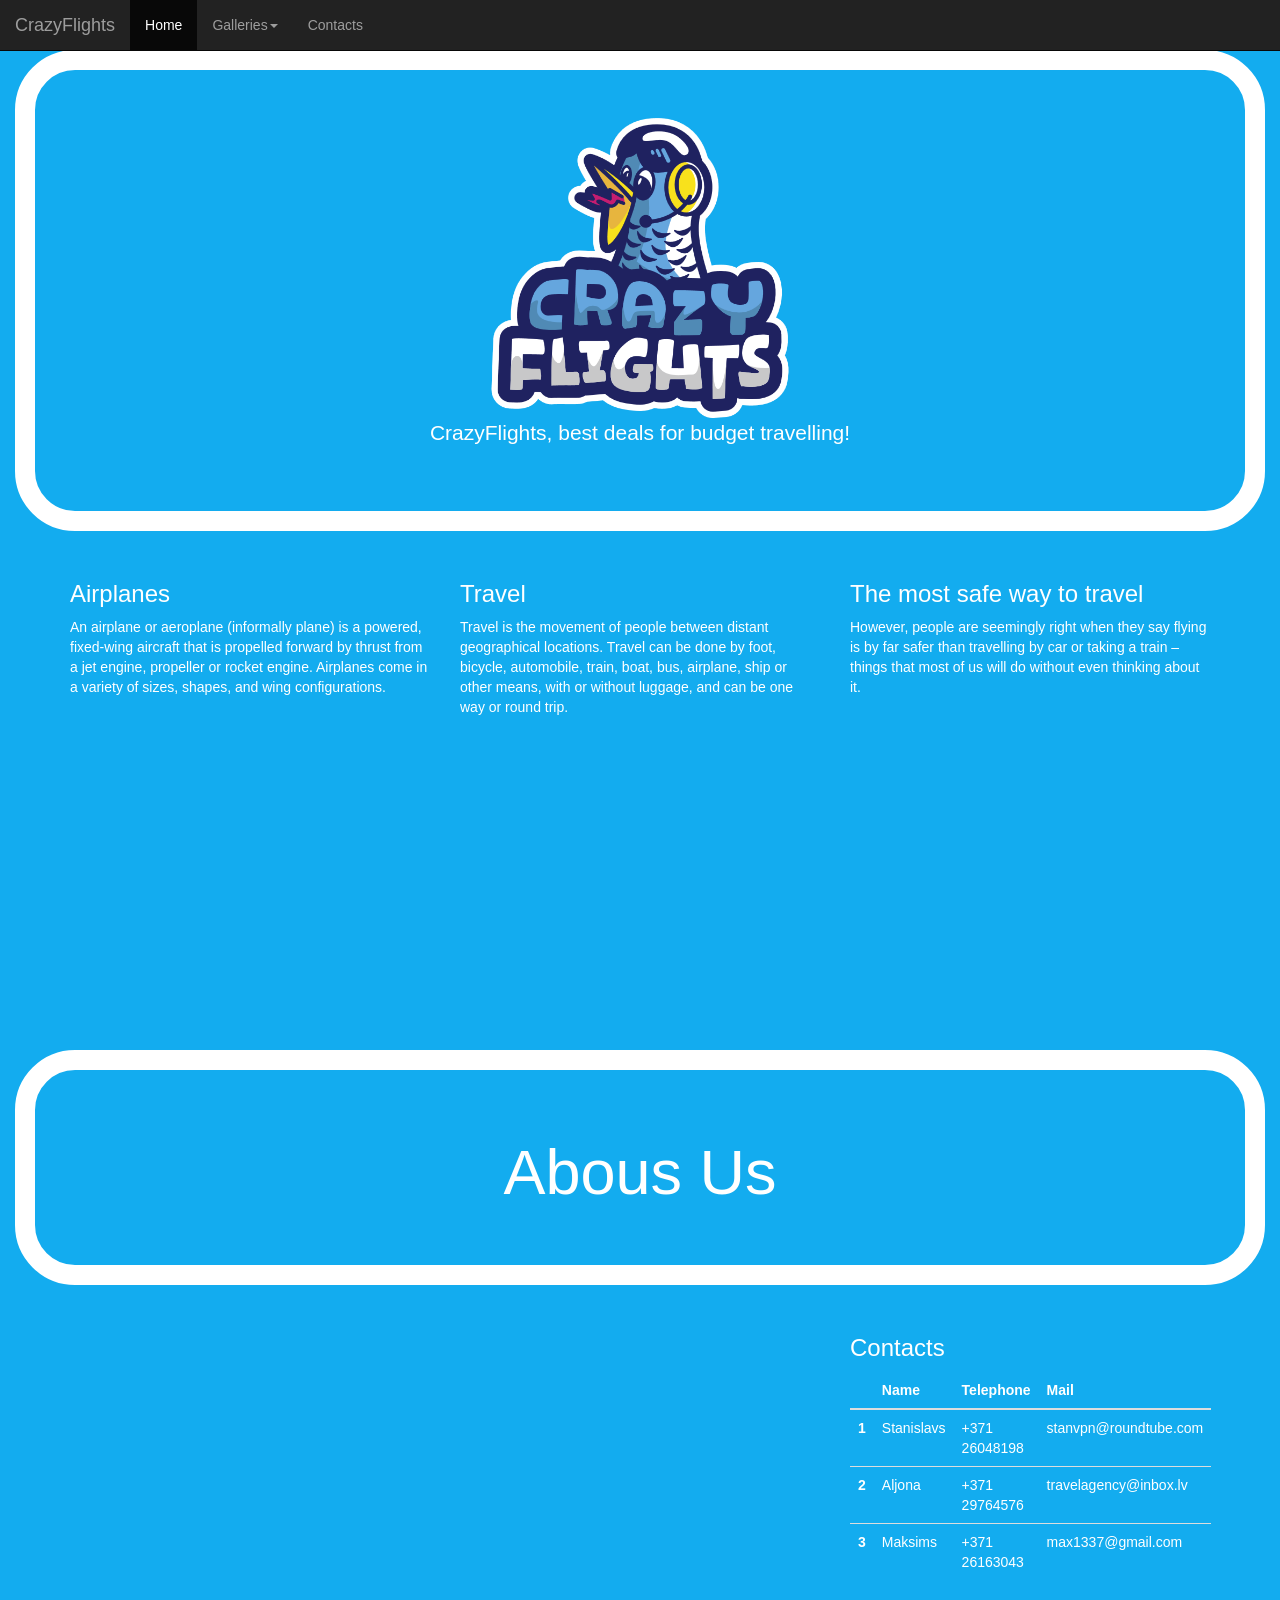
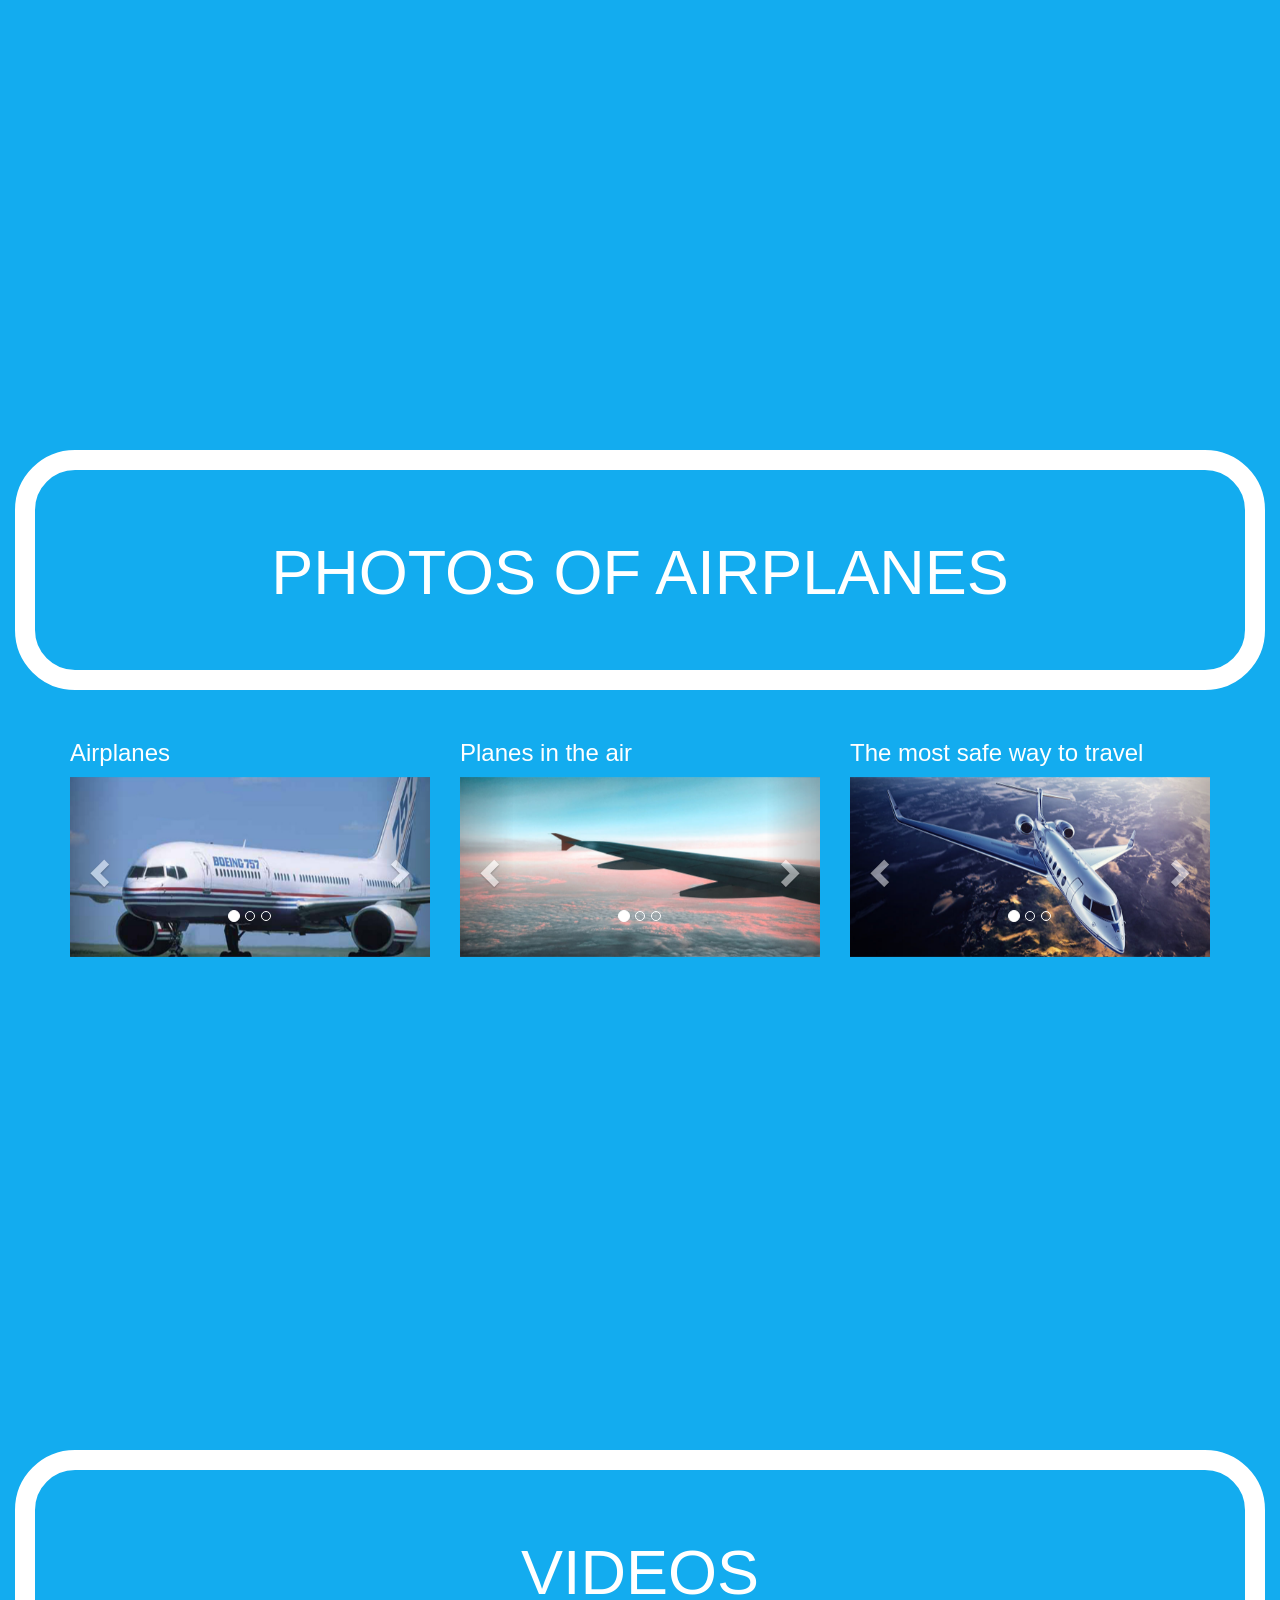
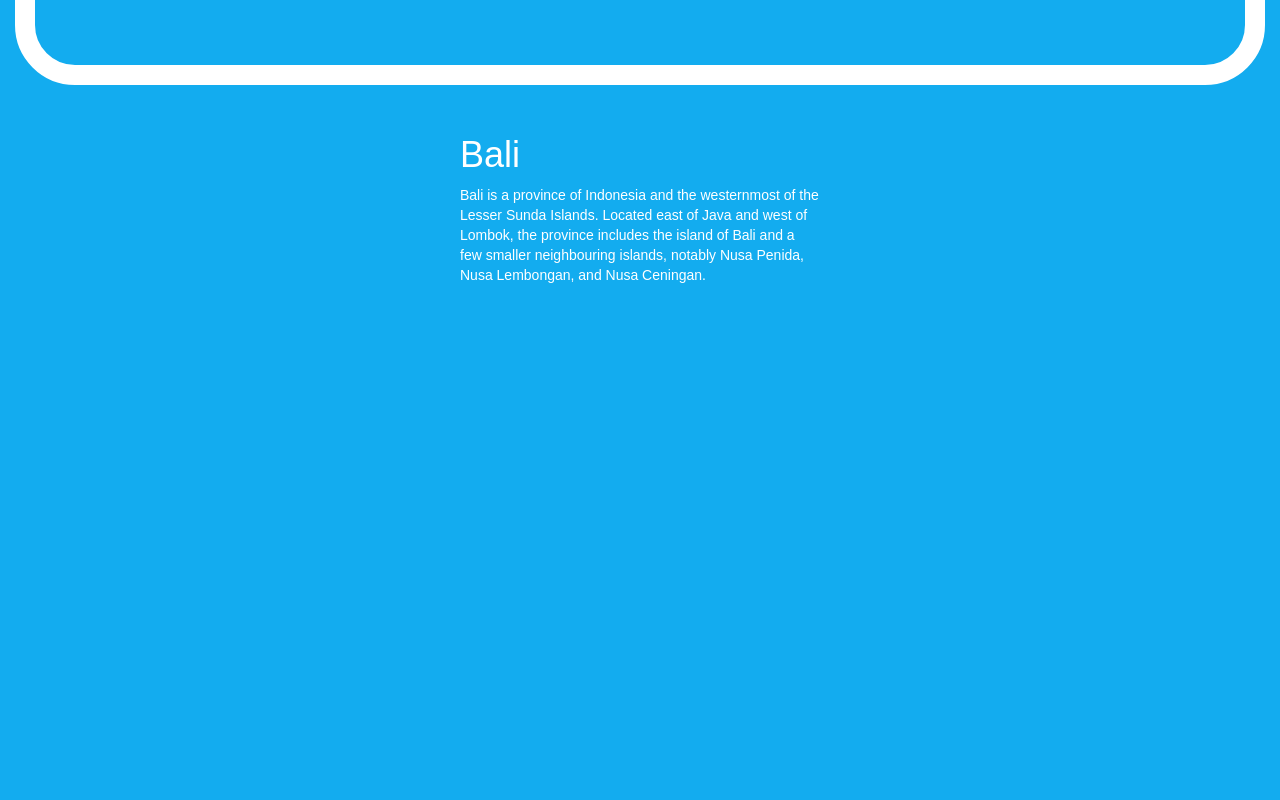
<file: index.html>
<!DOCTYPE html>
<html>
<head>
  <title>Decembra</title>
  <meta charset="utf-8">
  <meta name="viewport" content="width=device-width, initial-scale=1">
  <link rel="stylesheet" href="https://maxcdn.bootstrapcdn.com/bootstrap/3.4.1/css/bootstrap.min.css">
  <script src="https://ajax.googleapis.com/ajax/libs/jquery/3.4.1/jquery.min.js"></script>
  <script src="https://maxcdn.bootstrapcdn.com/bootstrap/3.4.1/js/bootstrap.min.js"></script>
  <style>

  body {
    position: relative; 
  }

  #section1 {
    padding-top:50px;height:1000px;color: #fff;
  }

  #section2 {
    padding-top:50px;height:1000px;color: #fff;
  }

  #section41 {
    padding-top:50px;height:1000px;color: #fff;
  }

  #section42 {
    padding-top:50px;height:1000px;color: #fff;
  }

  #background {
    border-radius: 60px;
    border: 20px solid white;
    background: #13ACEF;
  }

  body {
    background-color: #13ACEF;
  }


  </style>
</head>
<body>

<nav class="navbar navbar-inverse navbar-fixed-top">
  <div class="container-fluid">
    <div class="navbar-header">
        <button type="button" class="navbar-toggle" data-toggle="collapse" data-target="#myNavbar">
          <span class="icon-bar"></span>
          <span class="icon-bar"></span>
          <span class="icon-bar"></span>                        
      </button>
      <a class="navbar-brand" href="#">CrazyFlights</a>
    </div>
    <div>
      <div class="collapse navbar-collapse" id="myNavbar">
        <ul class="nav navbar-nav">
          <li><a href="#section1">Home</a></li>
          <li class="dropdown"><a class="dropdown-toggle" data-toggle="dropdown" href="#">Galleries<span class="caret"></span></a>
            <ul class="dropdown-menu">
              <li><a href="#section41">Photos</a></li>
              <li><a href="#section42">Videos</a></li>
            </ul>
          </li>
          <li><a href="#section2">Contacts</a></li>
        </ul>
      </div>
    </div>
  </div>
</nav>    

<div id="section1" class="container-fluid">
  <div id="background" class="jumbotron text-center">
  <img src="img/petuh.png" height="300px">
  <p>CrazyFlights, best deals for budget travelling!</p> 
</div>
  
<div class="container">
  <div class="row">
    <div class="col-sm-4">
      <h3>Airplanes</h3>
      <p>An airplane or aeroplane (informally plane) is a powered, fixed-wing aircraft that is propelled forward by thrust from a jet engine, propeller or rocket engine. Airplanes come in a variety of sizes, shapes, and wing configurations.</p>
    </div>
    <div class="col-sm-4">
      <h3>Travel</h3>
      <p>Travel is the movement of people between distant geographical locations. Travel can be done by foot, bicycle, automobile, train, boat, bus, airplane, ship or other means, with or without luggage, and can be one way or round trip.</p>
    </div>
    <div class="col-sm-4">
      <h3>The most safe way to travel</h3>        
      <p>However, people are seemingly right when they say flying is by far safer than travelling by car or taking a train – things that  most of us will do without even thinking about it.</p>
    </div>
  </div>
</div>
</div>
<div id="section2" class="container-fluid">
  <div id="background" class="jumbotron text-center">
  <h1>Abous Us</h1>
</div>
  
<div class="container">
  <div class="row">
    <div class="col-sm-4">
      <h3></h3>
      <iframe src="https://www.google.com/maps/embed?pb=!1m18!1m12!1m3!1d8709.087952054886!2d23.979209746488994!3d56.927005753771525!2m3!1f0!2f0!3f0!3m2!1i1024!2i768!4f13.1!3m3!1m2!1s0x46eeda8eb0603a63%3A0x9bf0f85ce8e5285c!2zTGlkb3N0YSAiUsSrZ2EiLCBNxIFydXBlcyBub3ZhZHM!5e0!3m2!1sru!2slv!4v1576418105501!5m2!1sru!2slv" width="600" height="450" frameborder="0" style="border:0;" allowfullscreen=""></iframe>
    </div>
    <div class="col-sm-4">
    </div>
    <div class="col-sm-4">
      <h3>Contacts</h3>        
      <table class="table">
  <thead>
    <tr>
      <th scope="col"></th>
      <th scope="col">Name</th>
      <th scope="col">Telephone</th>
      <th scope="col">Mail</th>
    </tr>
  </thead>
  <tbody>
    <tr>
      <th scope="row">1</th>
      <td>Stanislavs</td>
      <td>+371 26048198</td>
      <td>stanvpn@roundtube.com</td>
    </tr>
    <tr>
      <th scope="row">2</th>
      <td>Aljona</td>
      <td>+371 29764576</td>
      <td>travelagency@inbox.lv</td>
    </tr>
    <tr>
      <th scope="row">3</th>
      <td>Maksims</td>
      <td>+371 26163043</td>
      <td>max1337@gmail.com</td>
    </tr>
  </tbody>
</table>
    </div>
  </div>
</div>
</div>
</div>
<div id="section41" class="container-fluid">
  <div id="background" class="jumbotron text-center">
  <h1>PHOTOS OF AIRPLANES</h1>
  <p></p> 
</div>
  
<div class="container">
  <div class="row">
    <div class="col-sm-4">
      <h3>Airplanes</h3>
    <div id="carousel-example-generic" class="carousel slide" data-ride="carousel">
  <!-- Indicators -->
  <ol class="carousel-indicators">
    <li data-target="#carousel-example-generic" data-slide-to="0" class="active"></li>
    <li data-target="#carousel-example-generic" data-slide-to="1"></li>
    <li data-target="#carousel-example-generic" data-slide-to="2"></li>
  </ol>

  <!-- Wrapper for slides -->
  <div class="carousel-inner" role="listbox">
    <div class="item active">
      <img src="./img/plane7.jpg" alt="...">
      <div class="carousel-caption">
        <h3></h3>
      </div>
    </div>
    <div class="item">
      <img src="./img/plane8.jpg" alt="...">
      <div class="carousel-caption">
        <h3></h3>
      </div>
    </div>
    <div class="item">
      <img src="./img/plane9.jpg" alt="...">
      <div class="carousel-caption">
        <h3></h3>
      </div>
    </div>

  </div>

  <!-- Controls -->
  <a class="left carousel-control" href="#carousel-example-generic" role="button" data-slide="prev">
    <span class="glyphicon glyphicon-chevron-left" aria-hidden="true"></span>
    <span class="sr-only">Previous</span>
  </a>
  <a class="right carousel-control" href="#carousel-example-generic" role="button" data-slide="next">
    <span class="glyphicon glyphicon-chevron-right" aria-hidden="true"></span>
    <span class="sr-only">Next</span>
  </a>
</div>
    </div>
    <div class="col-sm-4">
      <h3>Planes in the air</h3>
    <div id="carousel-example-generic" class="carousel slide" data-ride="carousel">
  <!-- Indicators -->
  <ol class="carousel-indicators">
    <li data-target="#carousel-example-generic" data-slide-to="0" class="active"></li>
    <li data-target="#carousel-example-generic" data-slide-to="1"></li>
    <li data-target="#carousel-example-generic" data-slide-to="2"></li>
  </ol>

  <!-- Wrapper for slides -->
  <div class="carousel-inner" role="listbox">
    <div class="item active">
      <img src="./img/plane1.jpg" alt="...">
      <div class="carousel-caption">
        <h3></h3>
      </div>
    </div>
    <div class="item">
      <img src="./img/plane2.jpg" alt="...">
      <div class="carousel-caption">
        <h3></h3>
      </div>
    </div>
    <div class="item">
      <img src="./img/plane3.jpg" alt="...">
      <div class="carousel-caption">
        <h3></h3>
      </div>
    </div>

  </div>

  <!-- Controls -->
  <a class="left carousel-control" href="#carousel-example-generic" role="button" data-slide="prev">
    <span class="glyphicon glyphicon-chevron-left" aria-hidden="true"></span>
    <span class="sr-only">Previous</span>
  </a>
  <a class="right carousel-control" href="#carousel-example-generic" role="button" data-slide="next">
    <span class="glyphicon glyphicon-chevron-right" aria-hidden="true"></span>
    <span class="sr-only">Next</span>
  </a>
</div>
    </div>
    <div class="col-sm-4">
      <h3>The most safe way to travel</h3>
    <div id="carousel-example-generic" class="carousel slide" data-ride="carousel">
  <!-- Indicators -->
  <ol class="carousel-indicators">
    <li data-target="#carousel-example-generic" data-slide-to="0" class="active"></li>
    <li data-target="#carousel-example-generic" data-slide-to="1"></li>
    <li data-target="#carousel-example-generic" data-slide-to="2"></li>
  </ol>

  <!-- Wrapper for slides -->
  <div class="carousel-inner" role="listbox">
    <div class="item active">
      <img src="./img/plane4.jpg" alt="...">
      <div class="carousel-caption">
        <h3></h3>
      </div>
    </div>
    <div class="item">
      <img src="./img/plane5.jpg" alt="...">
      <div class="carousel-caption">
        <h3></h3>
      </div>
    </div>
    <div class="item">
      <img src="./img/plane6.jpg" alt="...">
      <div class="carousel-caption">
        <h3></h3>
      </div>
    </div>

  </div>

  <!-- Controls -->
  <a class="left carousel-control" href="#carousel-example-generic" role="button" data-slide="prev">
    <span class="glyphicon glyphicon-chevron-left" aria-hidden="true"></span>
    <span class="sr-only">Previous</span>
  </a>
  <a class="right carousel-control" href="#carousel-example-generic" role="button" data-slide="next">
    <span class="glyphicon glyphicon-chevron-right" aria-hidden="true"></span>
    <span class="sr-only">Next</span>
  </a>
</div>       
    </div>
  </div>
</div>
</div>
<div id="section42" class="container-fluid">
  <div id="background" class="jumbotron text-center">
  <h1>VIDEOS</h1>
</div>
  
<div class="container">
  <div class="row">
    <div class="col-sm-4">
    </div>
    <div class="col-sm-4">
      <h1>Bali</h1>
      <p>Bali is a province of Indonesia and the westernmost of the Lesser Sunda Islands. Located east of Java and west of Lombok, the province includes the island of Bali and a few smaller neighbouring islands, notably Nusa Penida, Nusa Lembongan, and Nusa Ceningan.</p>
    </div>
    <div class="col-sm-4">
      <iframe width="500" height="315" src="https://www.youtube.com/embed/8PNTZEv-e54" frameborder="0" allow="accelerometer; autoplay; encrypted-media; gyroscope; picture-in-picture" allowfullscreen></iframe>  
    </div>
  </div>
</div>
</div>

<script>
$(document).ready(function(){
  // Add scrollspy to <body>
  $('body').scrollspy({target: ".navbar", offset: 50});   

  // Add smooth scrolling on all links inside the navbar
  $("#myNavbar a").on('click', function(event) {
    // Make sure this.hash has a value before overriding default behavior
    if (this.hash !== "") {
      // Prevent default anchor click behavior
      event.preventDefault();

      // Store hash
      var hash = this.hash;

      // Using jQuery's animate() method to add smooth page scroll
      // The optional number (800) specifies the number of milliseconds it takes to scroll to the specified area
      $('html, body').animate({
        scrollTop: $(hash).offset().top
      }, 800, function(){
   
        // Add hash (#) to URL when done scrolling (default click behavior)
        window.location.hash = hash;
      });
    }  // End if
  });
});
</script>

</body>
</html>
</file>
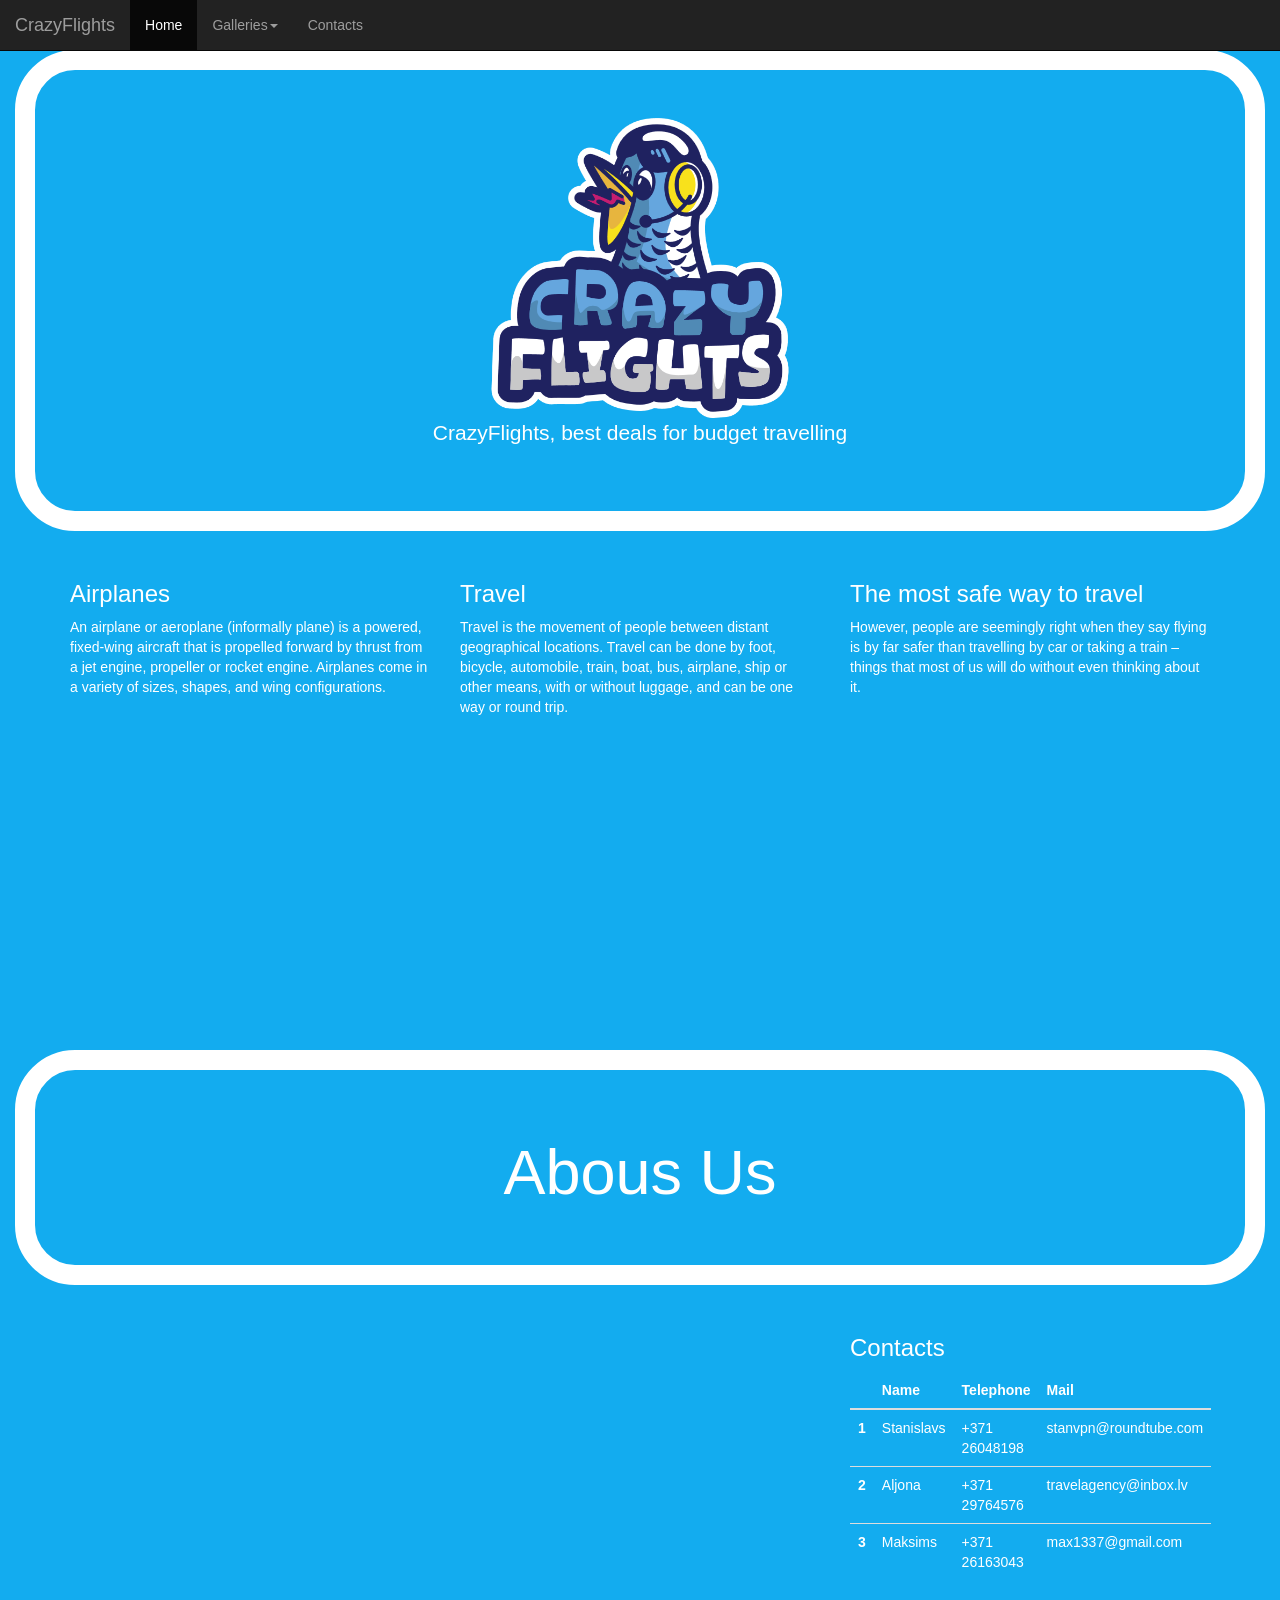
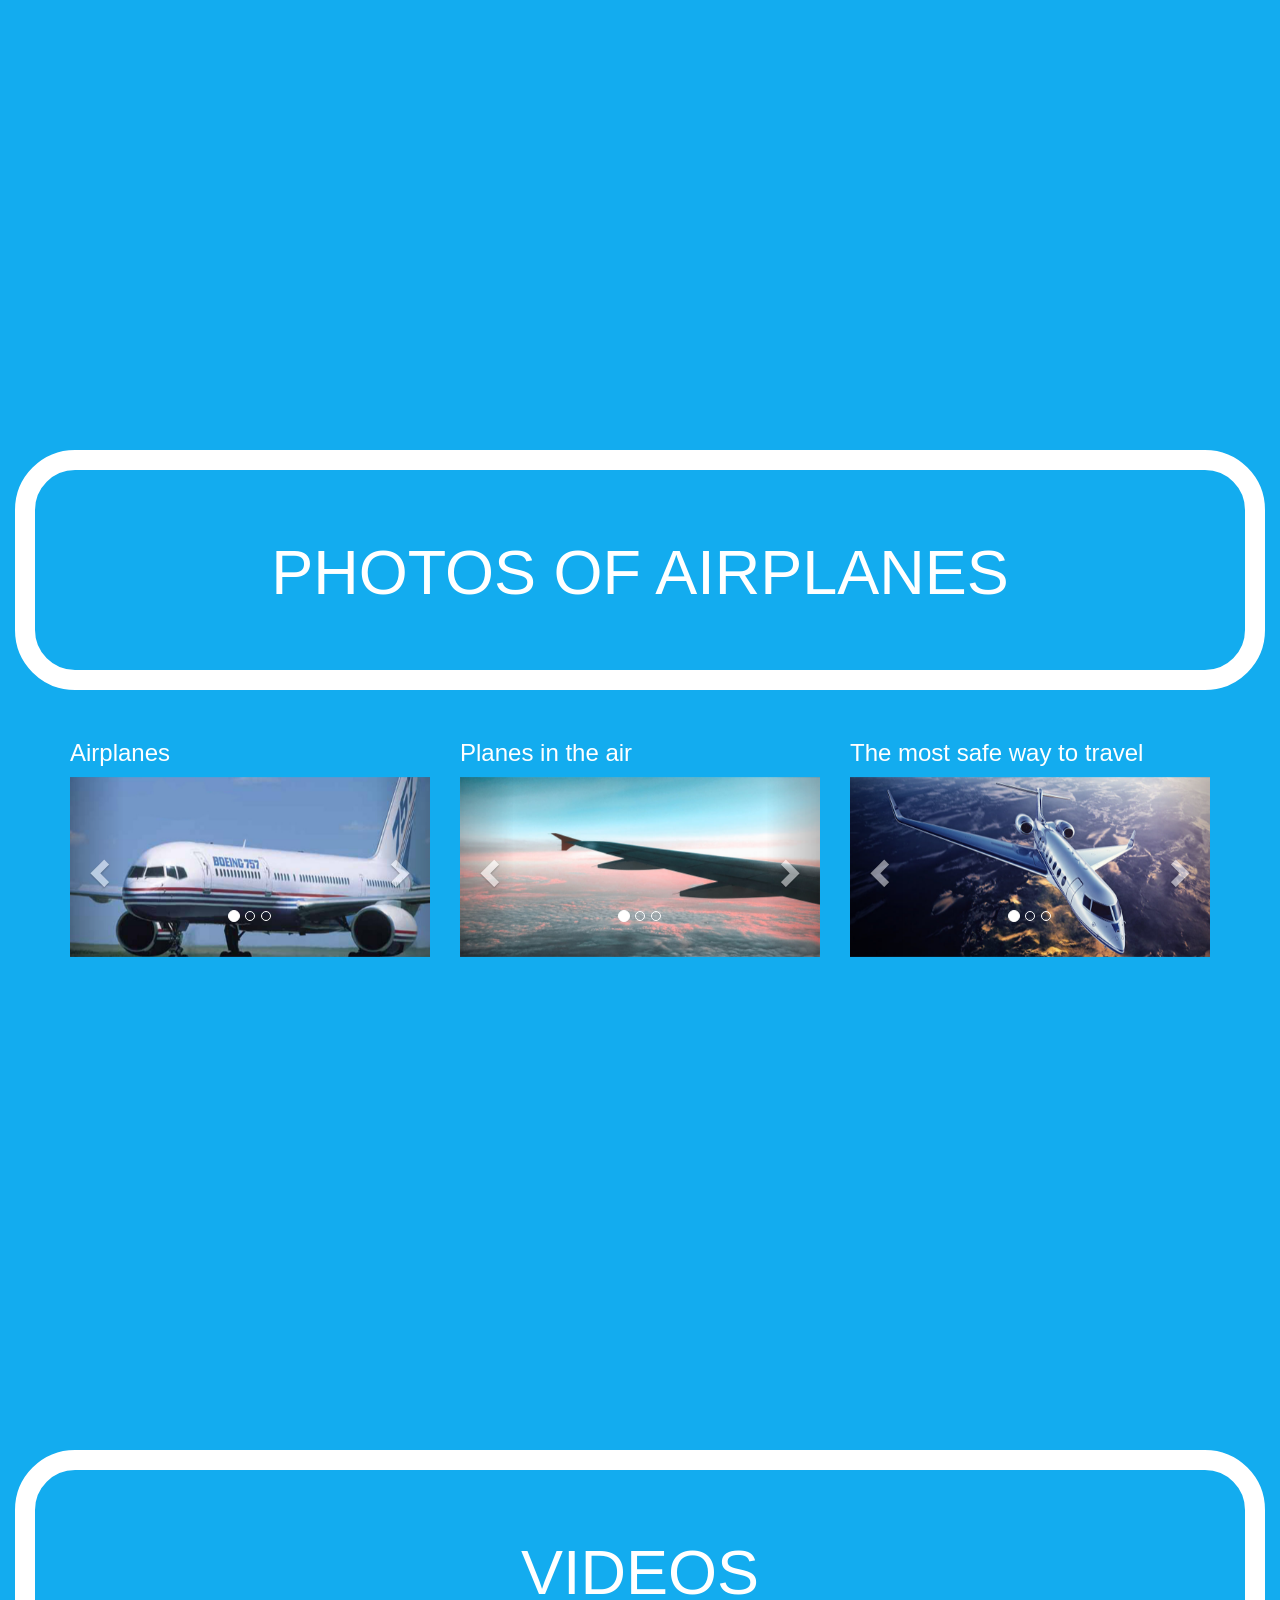
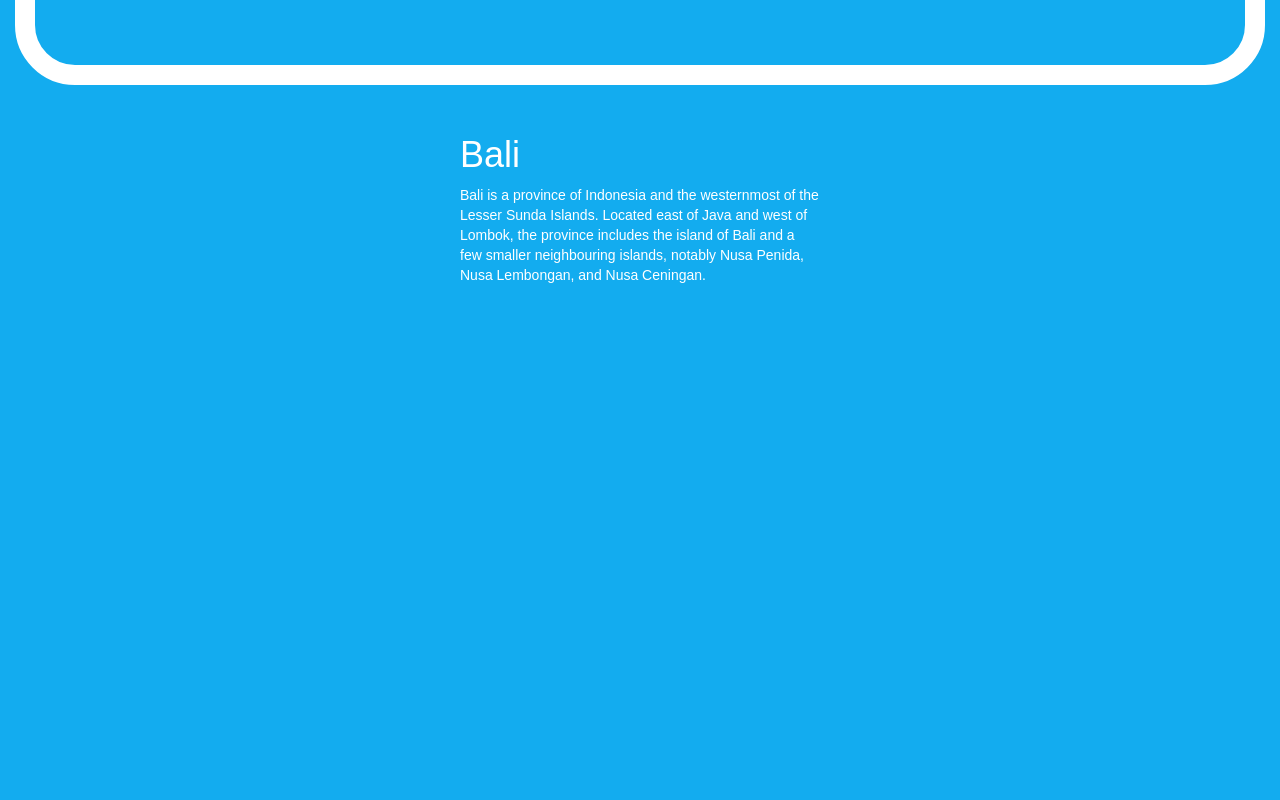
<file: spa.html>
<!DOCTYPE html>
<html>
<head>
  <title>Decembra</title>
  <meta charset="utf-8">
  <meta name="viewport" content="width=device-width, initial-scale=1">
  <link rel="stylesheet" href="https://maxcdn.bootstrapcdn.com/bootstrap/3.4.1/css/bootstrap.min.css">
  <script src="https://ajax.googleapis.com/ajax/libs/jquery/3.4.1/jquery.min.js"></script>
  <script src="https://maxcdn.bootstrapcdn.com/bootstrap/3.4.1/js/bootstrap.min.js"></script>
  <style>

  body {
    position: relative; 
  }

  #section1 {
    padding-top:50px;height:1000px;color: #fff;
  }

  #section2 {
    padding-top:50px;height:1000px;color: #fff;
  }

  #section41 {
    padding-top:50px;height:1000px;color: #fff;
  }

  #section42 {
    padding-top:50px;height:1000px;color: #fff;
  }

  #background {
    border-radius: 60px;
    border: 20px solid white;
    background: #13ACEF;
  }

  body {
    background-color: #13ACEF;
  }


  </style>
</head>
<body>

<nav class="navbar navbar-inverse navbar-fixed-top">
  <div class="container-fluid">
    <div class="navbar-header">
        <button type="button" class="navbar-toggle" data-toggle="collapse" data-target="#myNavbar">
          <span class="icon-bar"></span>
          <span class="icon-bar"></span>
          <span class="icon-bar"></span>                        
      </button>
      <a class="navbar-brand" href="#">CrazyFlights</a>
    </div>
    <div>
      <div class="collapse navbar-collapse" id="myNavbar">
        <ul class="nav navbar-nav">
          <li><a href="#section1">Home</a></li>
          <li class="dropdown"><a class="dropdown-toggle" data-toggle="dropdown" href="#">Galleries<span class="caret"></span></a>
            <ul class="dropdown-menu">
              <li><a href="#section41">Photos</a></li>
              <li><a href="#section42">Videos</a></li>
            </ul>
          </li>
          <li><a href="#section2">Contacts</a></li>
        </ul>
      </div>
    </div>
  </div>
</nav>    

<div id="section1" class="container-fluid">
  <div id="background" class="jumbotron text-center">
  <img src="img/petuh.png" height="300px">
  <p>CrazyFlights, best deals for budget travelling</p> 
</div>
  
<div class="container">
  <div class="row">
    <div class="col-sm-4">
      <h3>Airplanes</h3>
      <p>An airplane or aeroplane (informally plane) is a powered, fixed-wing aircraft that is propelled forward by thrust from a jet engine, propeller or rocket engine. Airplanes come in a variety of sizes, shapes, and wing configurations.</p>
    </div>
    <div class="col-sm-4">
      <h3>Travel</h3>
      <p>Travel is the movement of people between distant geographical locations. Travel can be done by foot, bicycle, automobile, train, boat, bus, airplane, ship or other means, with or without luggage, and can be one way or round trip.</p>
    </div>
    <div class="col-sm-4">
      <h3>The most safe way to travel</h3>        
      <p>However, people are seemingly right when they say flying is by far safer than travelling by car or taking a train – things that  most of us will do without even thinking about it.</p>
    </div>
  </div>
</div>
</div>
<div id="section2" class="container-fluid">
  <div id="background" class="jumbotron text-center">
  <h1>Abous Us</h1>
</div>
  
<div class="container">
  <div class="row">
    <div class="col-sm-4">
      <h3></h3>
      <iframe src="https://www.google.com/maps/embed?pb=!1m18!1m12!1m3!1d8709.087952054886!2d23.979209746488994!3d56.927005753771525!2m3!1f0!2f0!3f0!3m2!1i1024!2i768!4f13.1!3m3!1m2!1s0x46eeda8eb0603a63%3A0x9bf0f85ce8e5285c!2zTGlkb3N0YSAiUsSrZ2EiLCBNxIFydXBlcyBub3ZhZHM!5e0!3m2!1sru!2slv!4v1576418105501!5m2!1sru!2slv" width="600" height="450" frameborder="0" style="border:0;" allowfullscreen=""></iframe>
    </div>
    <div class="col-sm-4">
    </div>
    <div class="col-sm-4">
      <h3>Contacts</h3>        
      <table class="table">
  <thead>
    <tr>
      <th scope="col"></th>
      <th scope="col">Name</th>
      <th scope="col">Telephone</th>
      <th scope="col">Mail</th>
    </tr>
  </thead>
  <tbody>
    <tr>
      <th scope="row">1</th>
      <td>Stanislavs</td>
      <td>+371 26048198</td>
      <td>stanvpn@roundtube.com</td>
    </tr>
    <tr>
      <th scope="row">2</th>
      <td>Aljona</td>
      <td>+371 29764576</td>
      <td>travelagency@inbox.lv</td>
    </tr>
    <tr>
      <th scope="row">3</th>
      <td>Maksims</td>
      <td>+371 26163043</td>
      <td>max1337@gmail.com</td>
    </tr>
  </tbody>
</table>
    </div>
  </div>
</div>
</div>
</div>
<div id="section41" class="container-fluid">
  <div id="background" class="jumbotron text-center">
  <h1>PHOTOS OF AIRPLANES</h1>
  <p></p> 
</div>
  
<div class="container">
  <div class="row">
    <div class="col-sm-4">
      <h3>Airplanes</h3>
    <div id="carousel-example-generic" class="carousel slide" data-ride="carousel">
  <!-- Indicators -->
  <ol class="carousel-indicators">
    <li data-target="#carousel-example-generic" data-slide-to="0" class="active"></li>
    <li data-target="#carousel-example-generic" data-slide-to="1"></li>
    <li data-target="#carousel-example-generic" data-slide-to="2"></li>
  </ol>

  <!-- Wrapper for slides -->
  <div class="carousel-inner" role="listbox">
    <div class="item active">
      <img src="./img/plane7.jpg" alt="...">
      <div class="carousel-caption">
        <h3></h3>
      </div>
    </div>
    <div class="item">
      <img src="./img/plane8.jpg" alt="...">
      <div class="carousel-caption">
        <h3></h3>
      </div>
    </div>
    <div class="item">
      <img src="./img/plane9.jpg" alt="...">
      <div class="carousel-caption">
        <h3></h3>
      </div>
    </div>

  </div>

  <!-- Controls -->
  <a class="left carousel-control" href="#carousel-example-generic" role="button" data-slide="prev">
    <span class="glyphicon glyphicon-chevron-left" aria-hidden="true"></span>
    <span class="sr-only">Previous</span>
  </a>
  <a class="right carousel-control" href="#carousel-example-generic" role="button" data-slide="next">
    <span class="glyphicon glyphicon-chevron-right" aria-hidden="true"></span>
    <span class="sr-only">Next</span>
  </a>
</div>
    </div>
    <div class="col-sm-4">
      <h3>Planes in the air</h3>
    <div id="carousel-example-generic" class="carousel slide" data-ride="carousel">
  <!-- Indicators -->
  <ol class="carousel-indicators">
    <li data-target="#carousel-example-generic" data-slide-to="0" class="active"></li>
    <li data-target="#carousel-example-generic" data-slide-to="1"></li>
    <li data-target="#carousel-example-generic" data-slide-to="2"></li>
  </ol>

  <!-- Wrapper for slides -->
  <div class="carousel-inner" role="listbox">
    <div class="item active">
      <img src="./img/plane1.jpg" alt="...">
      <div class="carousel-caption">
        <h3></h3>
      </div>
    </div>
    <div class="item">
      <img src="./img/plane2.jpg" alt="...">
      <div class="carousel-caption">
        <h3></h3>
      </div>
    </div>
    <div class="item">
      <img src="./img/plane3.jpg" alt="...">
      <div class="carousel-caption">
        <h3></h3>
      </div>
    </div>

  </div>

  <!-- Controls -->
  <a class="left carousel-control" href="#carousel-example-generic" role="button" data-slide="prev">
    <span class="glyphicon glyphicon-chevron-left" aria-hidden="true"></span>
    <span class="sr-only">Previous</span>
  </a>
  <a class="right carousel-control" href="#carousel-example-generic" role="button" data-slide="next">
    <span class="glyphicon glyphicon-chevron-right" aria-hidden="true"></span>
    <span class="sr-only">Next</span>
  </a>
</div>
    </div>
    <div class="col-sm-4">
      <h3>The most safe way to travel</h3>
    <div id="carousel-example-generic" class="carousel slide" data-ride="carousel">
  <!-- Indicators -->
  <ol class="carousel-indicators">
    <li data-target="#carousel-example-generic" data-slide-to="0" class="active"></li>
    <li data-target="#carousel-example-generic" data-slide-to="1"></li>
    <li data-target="#carousel-example-generic" data-slide-to="2"></li>
  </ol>

  <!-- Wrapper for slides -->
  <div class="carousel-inner" role="listbox">
    <div class="item active">
      <img src="./img/plane4.jpg" alt="...">
      <div class="carousel-caption">
        <h3></h3>
      </div>
    </div>
    <div class="item">
      <img src="./img/plane5.jpg" alt="...">
      <div class="carousel-caption">
        <h3></h3>
      </div>
    </div>
    <div class="item">
      <img src="./img/plane6.jpg" alt="...">
      <div class="carousel-caption">
        <h3></h3>
      </div>
    </div>

  </div>

  <!-- Controls -->
  <a class="left carousel-control" href="#carousel-example-generic" role="button" data-slide="prev">
    <span class="glyphicon glyphicon-chevron-left" aria-hidden="true"></span>
    <span class="sr-only">Previous</span>
  </a>
  <a class="right carousel-control" href="#carousel-example-generic" role="button" data-slide="next">
    <span class="glyphicon glyphicon-chevron-right" aria-hidden="true"></span>
    <span class="sr-only">Next</span>
  </a>
</div>       
    </div>
  </div>
</div>
</div>
<div id="section42" class="container-fluid">
  <div id="background" class="jumbotron text-center">
  <h1>VIDEOS</h1>
</div>
  
<div class="container">
  <div class="row">
    <div class="col-sm-4">
    </div>
    <div class="col-sm-4">
      <h1>Bali</h1>
      <p>Bali is a province of Indonesia and the westernmost of the Lesser Sunda Islands. Located east of Java and west of Lombok, the province includes the island of Bali and a few smaller neighbouring islands, notably Nusa Penida, Nusa Lembongan, and Nusa Ceningan.</p>
    </div>
    <div class="col-sm-4">
      <iframe width="500" height="315" src="https://www.youtube.com/embed/8PNTZEv-e54" frameborder="0" allow="accelerometer; autoplay; encrypted-media; gyroscope; picture-in-picture" allowfullscreen></iframe>  
    </div>
  </div>
</div>
</div>

<script>
$(document).ready(function(){
  // Add scrollspy to <body>
  $('body').scrollspy({target: ".navbar", offset: 50});   

  // Add smooth scrolling on all links inside the navbar
  $("#myNavbar a").on('click', function(event) {
    // Make sure this.hash has a value before overriding default behavior
    if (this.hash !== "") {
      // Prevent default anchor click behavior
      event.preventDefault();

      // Store hash
      var hash = this.hash;

      // Using jQuery's animate() method to add smooth page scroll
      // The optional number (800) specifies the number of milliseconds it takes to scroll to the specified area
      $('html, body').animate({
        scrollTop: $(hash).offset().top
      }, 800, function(){
   
        // Add hash (#) to URL when done scrolling (default click behavior)
        window.location.hash = hash;
      });
    }  // End if
  });
});
</script>

</body>
</html>
</file>
